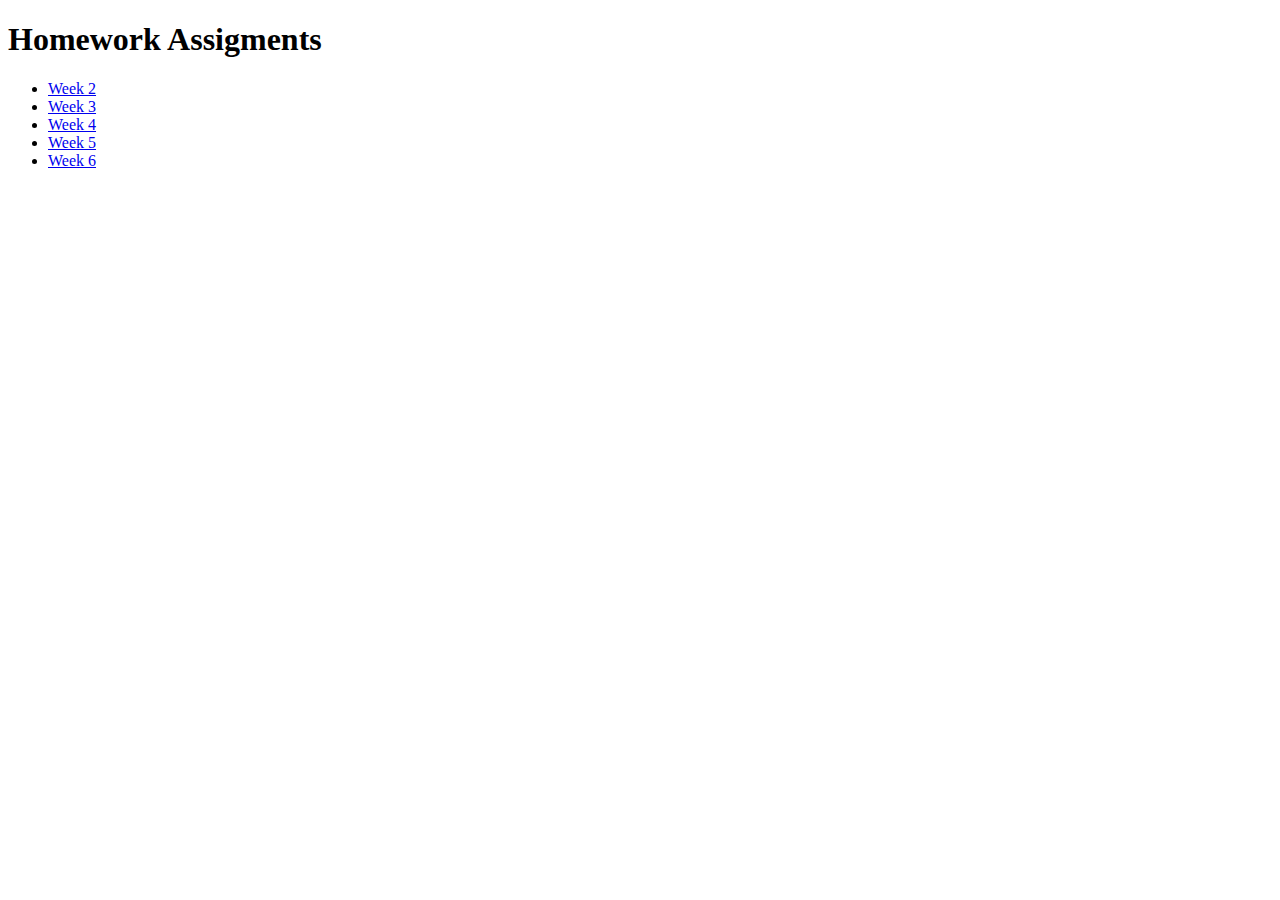
<file: index.html>
<!DOCTYPE html>
<html>
<head>
  <title>Jesse Emmelot</title>
<head> 
   
<body>
<h1>
  Homework Assigments
</h1>
<ul>
  <li> <a href="Homework/Week_2/knmi.html">Week 2</a></li>
  <li> <a href="Homework/Week_3/barchart.html">Week 3</a></li>
  <li> <a href="Homework/Week_4/scatterplot.html">Week 4</a></li>
  <li> <a href="Homework/Week_5/tours.html">Week 5</a></li>
  <li> <a href="Homework/Week_6/linked_views.html">Week 6</a></li>
</ul>    
</body> 
</html>
</file>
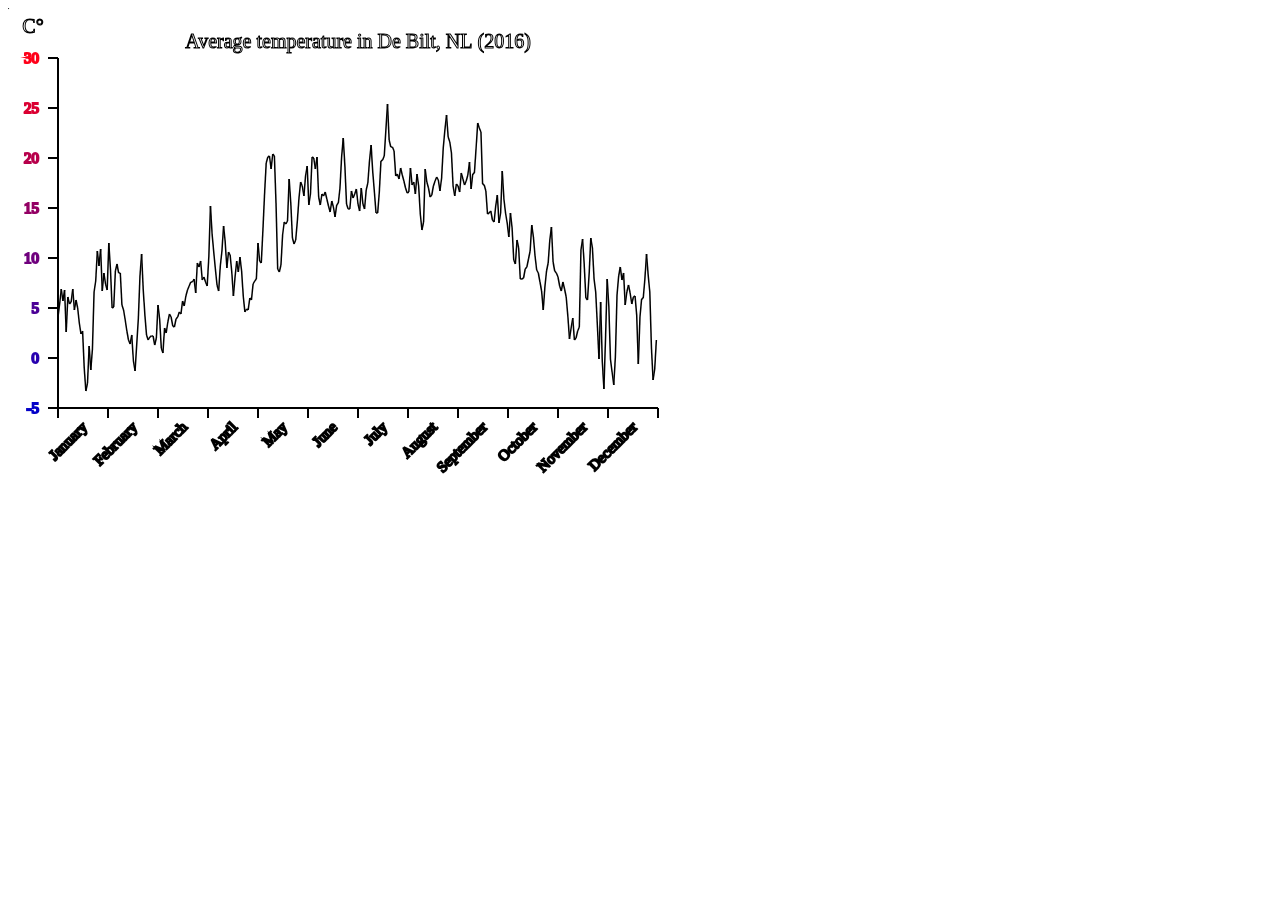
<file: Homework/Week_2/knmi.html>
<!doctype html>
<html>
	<!--
		Line graph with JavaScript
		
		Jesse Emmelot
		11963522
		Data source: http://projects.knmi.nl/klimatologie/daggegevens/selectie.cgi
		
		Displays a graph of the average daily temperature in the Bilt(2016).
		
		The positions of all figure elements are determined by pre-defined
		bounds, and the ratios between bounds and data values. 
		Changing the bound values will move the entire figure correctly.
	-->

	<canvas id="canvas" width = "900" height="600"></canvas>
	
	<script>
		// perform XMLHttpRequest to open local textfile
		var myRequest = new XMLHttpRequest();
		myRequest.onreadystatechange = function() {
			if (this.readyState == 4 && this.status == 200) {
				
				// global variables
				var dates = [];
				var temperatures = [];	
				var months = 	['January', 'February', 'March', 'April',
								'May', 'June', 'July', 'August', 'September',
								'October', 'November', 'December']
				var year = myRequest.responseText;;
				var day = year.split("\n");
				
				/*
				format the data from the textfile appropiately and
				extract date strings and temperatures 
				*/
				for (i = 0; i < day.length - 1; i++) {
					var date = day[i].split(",");
					temperature = Number(date[2].trim());
					temperatures.push(temperature);
					date = date[1];
					
					/*
					insert commas into the date strings to make them
					compatible with the Date() function.
					source: http://jsfiddle.net/jasongennaro/yXD7g/
					*/
					date = date.replace(/(\d{4})(\d{2})/, '$1,$2,');
					
					date = new Date(date);
					date = date.getTime();
					dates.push(date);
				}
				
				// draw canvas and define bounds for the graph
				var canvas = document.getElementById('canvas');
				var ctx = canvas.getContext('2d');
				var top_bound = 50;
				var bottom = 400;
				var left = 50;
				var right = 650;
				var max_temp = 300;
				
				// graph title
				ctx.font = '20px calibri light';
				ctx.textAlign = 'center';
				ctx.strokeText('Average temperature in De Bilt, NL (2016)', ((right + left) / 2), (top_bound - 10));
				
				// display temperature unit 
				ctx.font = '20px calibri light';
				ctx.textAlign = 'center';
				ctx.strokeText('C\xB0', (left - 25), (top_bound - 25));
				
				// draw y-axis 
				ctx.beginPath();
				ctx.moveTo(left,top_bound);
				ctx.lineWidth = 2;
				ctx.lineTo(left,bottom);
				ctx.stroke();
				
				// draw x-axis
				ctx.beginPath();
				ctx.moveTo(left,bottom);
				ctx.lineWidth = 2;
				ctx.lineTo(right,bottom);
				ctx.stroke();
				
				// scale bars along the x-axis
				for (i = left; i <= right; i += ((right - left)/(months.length))) {
					ctx.beginPath();
					ctx.moveTo(i, bottom);
					ctx.lineWidth = 2;
					ctx.lineTo(i,(bottom + 10));
					ctx.stroke();
				}
				
				// scale bars along the y-axis
				for (i = top_bound; i <= bottom; i += 50) {
					ctx.beginPath();
					ctx.moveTo(left,i);
					ctx.lineWidth = 2;
					ctx.lineTo((left - 10),i);
					ctx.stroke();
					
					// display the temperature scale along the y-axis
					ctx.strokeStyle = 'rgb(' + (255 - ((i - 50)*0.72)) + ', 0, ' + (i*0.5) + ')';
					ctx.font = '15px calibri light';
					ctx.textAlign = 'right';
					ctx.strokeText(((max_temp + top_bound) - i)/10, (left - 19), i + 5);
					ctx.strokeStyle = 'black';
				}
				
				var month = 0;
				
				// display the months under the x-axis
				for (i = (left - 5); i <= right; i += ((right - left)/(months.length))) {
					ctx.font = '15px calibri light';
					ctx.rotate(-45 * Math.PI / 180);
					ctx.strokeText(months[month - 1], 0, 0);
					ctx.textAlign = 'right';
					ctx.setTransform(1, 0, 0, 1, (i + 35), (bottom + 20));
								
					month++;
				}
				
				// plot the temperature graph by drawing lines between consecutive points
				for (i = 1; i < (dates.length); i++) {
					var y1 = temperatures[i-1];
					var y2 = temperatures[i];
					var ratio = ((right - left)/(dates.length));
								
					ctx.resetTransform();			
					ctx.beginPath();
					ctx.moveTo(((i - 1)*ratio + left),((max_temp + top_bound) - y1));
					ctx.lineWidth = 1.5;
					ctx.lineTo((i*ratio + left),((max_temp + top_bound) - y2));
					ctx.stroke();
				}
			}	
		};
		myRequest.open("GET", "KNMI_20161231.txt", true);
		myRequest.send();
	</script>
</html>
</file>
